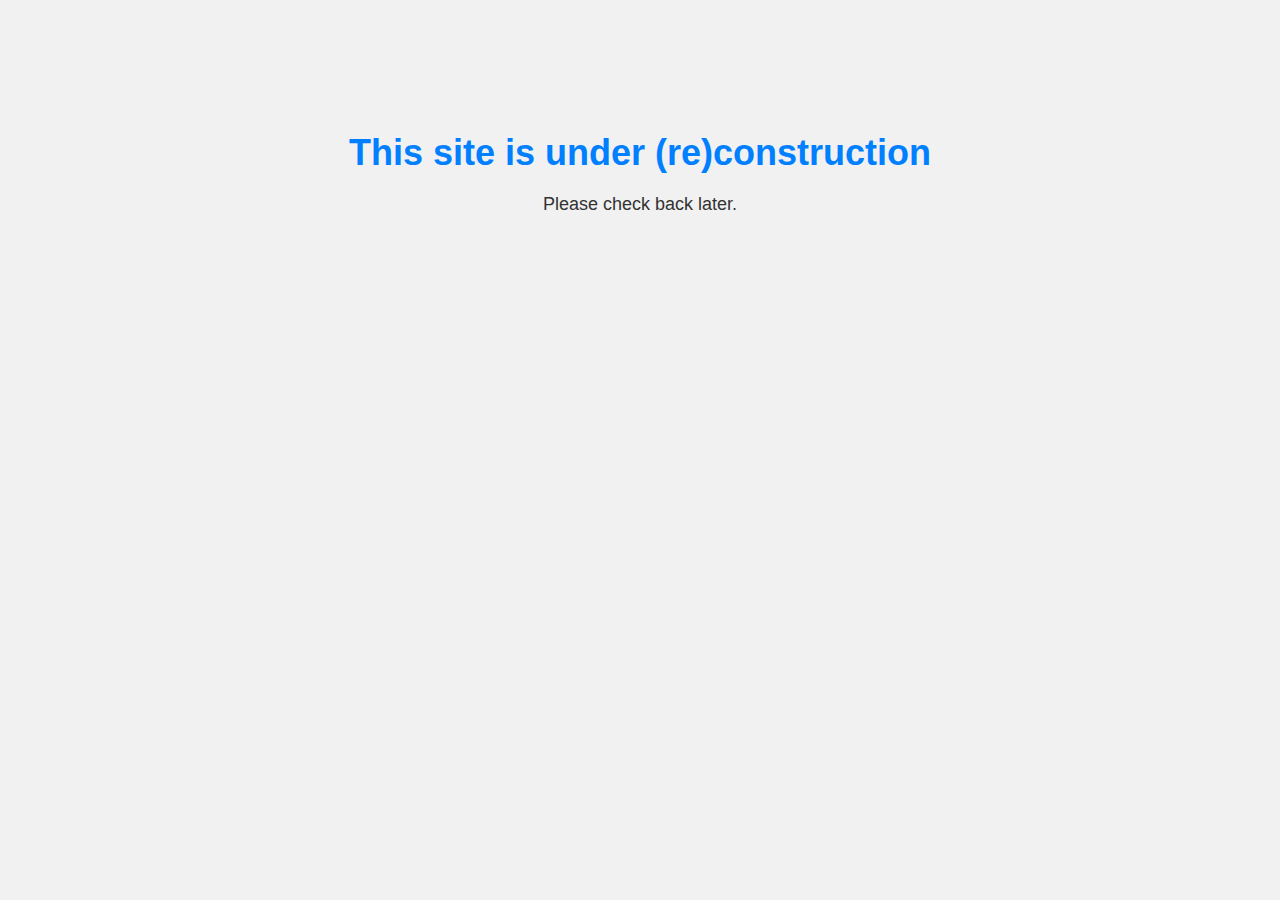
<file: under-construction.html>
<!DOCTYPE html>
<html lang="en">

<head>
  <meta charset="UTF-8">
  <meta name="viewport" content="width=device-width, initial-scale=1.0">
  <title>Under Construction</title>
  <style>
    body {
      background-color: #f1f1f1;
      font-family: Arial, sans-serif;
      color: #333;
      text-align: center;
      padding-top: 100px;
    }

    h1 {
      font-size: 36px;
      margin-bottom: 20px;
      color: #0080ff;
    }

    p {
      font-size: 18px;
      margin-bottom: 30px;
    }

    .construction-image {
      margin: 0 auto;
      max-width: 300px;
    }
  </style>
</head>

<body>
  <h1>This site is under (re)construction</h1>
  <p>Please check back later.</p>
</body>

</html>
</file>
